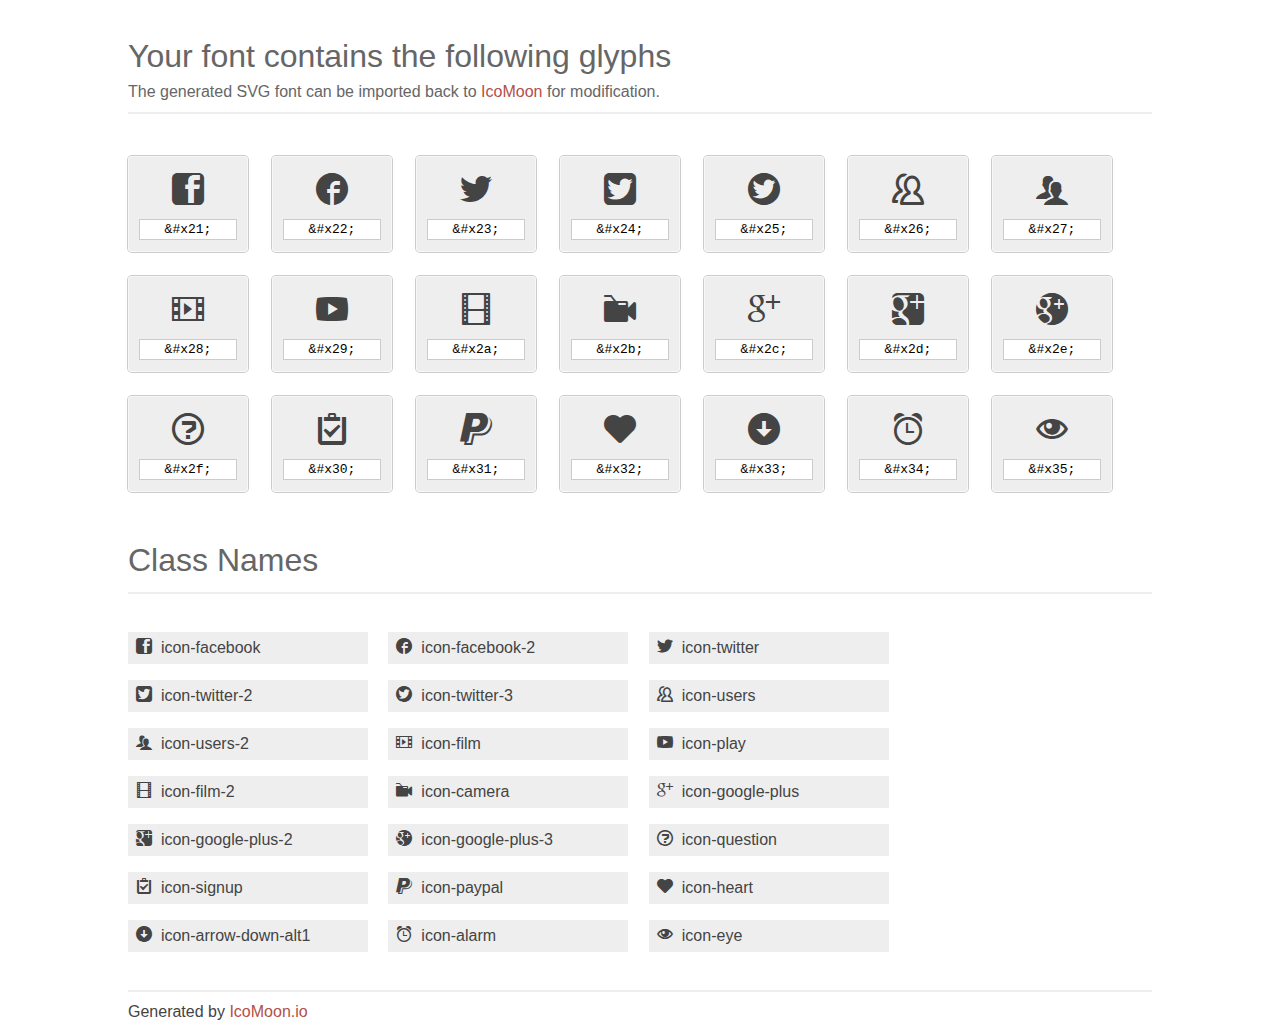
<file: fonts/index.html>
<!doctype html>
<html>
<head>
<title>Your Font/Glyphs</title>
<link rel="stylesheet" href="style.css" />
<!--[if lte IE 7]><script src="lte-ie7.js"></script><![endif]-->
<style>
	section, header, footer {display: block;}
	body {
		font-family: sans-serif;
		color: #444;
		line-height: 1.5;
		font-size: 1em;
	}
	* {
		-moz-box-sizing: border-box;
		-webkit-box-sizing: border-box;
		box-sizing: border-box;
		margin: 0;
		padding: 0;
	}
	.glyph {
		font-size: 16px;
		float: left;
		text-align: center;
		background: #eee;
		padding: .75em;
		margin: .75em 1.5em .75em 0;
		width: 7.5em;
		border-radius: .25em;
		box-shadow: inset 0 0 0 1px #f8f8f8, 0 0 0 1px #CCC;
	}
	.glyph input {
		font-family: consolas, monospace;
		font-size: 13px;
		width: 100%;
		text-align: center;
		border: 0;
		box-shadow: 0 0 0 1px #ccc;
		padding: .125em;
	}
	.w-main {
		width: 80%;
	}
	.centered {
		margin-left: auto;
		margin-right: auto;
	}
	.fs1 {
		font-size: 2em;
	}
	header {
		margin: 2em 0;
		padding-bottom: .5em;
		color: #666;
		box-shadow: 0 2px #eee;
	}
	header h1 {
		font-size: 2em;
		font-weight: normal;
	}
	.clearfix:before, .clearfix:after { content: ""; display: table; }
	.clearfix:after, .clear { clear: both; }
	footer {
		margin-top: 2em;
		padding: .5em 0;
		box-shadow: 0 -2px #eee;
	}
	a, a:visited {
		color: #B35047;
		text-decoration: none;
	}
	a:hover, a:focus {color: #000;}
	.box1 {
		font-size: 16px;
		display: inline-block;
		width: 15em;
		padding: .25em .5em;
		background: #eee;
		margin: .5em 1em .5em 0;
	}
</style>
</head>
<body>
	<div class="w-main centered">
	<section class="mtm clearfix" id="glyphs">
	<header>
		<h1>Your font contains the following glyphs</h1>
		<p>The generated SVG font can be imported back to <a href="http://icomoon.io/app">IcoMoon</a> for modification.</p>
	</header>
	<div class="glyph">
		<div class="fs1" aria-hidden="true" data-icon="&#x21;"></div>
		<input type="text" readonly="readonly" value="&amp;#x21;" />
	</div>
	<div class="glyph">
		<div class="fs1" aria-hidden="true" data-icon="&#x22;"></div>
		<input type="text" readonly="readonly" value="&amp;#x22;" />
	</div>
	<div class="glyph">
		<div class="fs1" aria-hidden="true" data-icon="&#x23;"></div>
		<input type="text" readonly="readonly" value="&amp;#x23;" />
	</div>
	<div class="glyph">
		<div class="fs1" aria-hidden="true" data-icon="&#x24;"></div>
		<input type="text" readonly="readonly" value="&amp;#x24;" />
	</div>
	<div class="glyph">
		<div class="fs1" aria-hidden="true" data-icon="&#x25;"></div>
		<input type="text" readonly="readonly" value="&amp;#x25;" />
	</div>
	<div class="glyph">
		<div class="fs1" aria-hidden="true" data-icon="&#x26;"></div>
		<input type="text" readonly="readonly" value="&amp;#x26;" />
	</div>
	<div class="glyph">
		<div class="fs1" aria-hidden="true" data-icon="&#x27;"></div>
		<input type="text" readonly="readonly" value="&amp;#x27;" />
	</div>
	<div class="glyph">
		<div class="fs1" aria-hidden="true" data-icon="&#x28;"></div>
		<input type="text" readonly="readonly" value="&amp;#x28;" />
	</div>
	<div class="glyph">
		<div class="fs1" aria-hidden="true" data-icon="&#x29;"></div>
		<input type="text" readonly="readonly" value="&amp;#x29;" />
	</div>
	<div class="glyph">
		<div class="fs1" aria-hidden="true" data-icon="&#x2a;"></div>
		<input type="text" readonly="readonly" value="&amp;#x2a;" />
	</div>
	<div class="glyph">
		<div class="fs1" aria-hidden="true" data-icon="&#x2b;"></div>
		<input type="text" readonly="readonly" value="&amp;#x2b;" />
	</div>
	<div class="glyph">
		<div class="fs1" aria-hidden="true" data-icon="&#x2c;"></div>
		<input type="text" readonly="readonly" value="&amp;#x2c;" />
	</div>
	<div class="glyph">
		<div class="fs1" aria-hidden="true" data-icon="&#x2d;"></div>
		<input type="text" readonly="readonly" value="&amp;#x2d;" />
	</div>
	<div class="glyph">
		<div class="fs1" aria-hidden="true" data-icon="&#x2e;"></div>
		<input type="text" readonly="readonly" value="&amp;#x2e;" />
	</div>
	<div class="glyph">
		<div class="fs1" aria-hidden="true" data-icon="&#x2f;"></div>
		<input type="text" readonly="readonly" value="&amp;#x2f;" />
	</div>
	<div class="glyph">
		<div class="fs1" aria-hidden="true" data-icon="&#x30;"></div>
		<input type="text" readonly="readonly" value="&amp;#x30;" />
	</div>
	<div class="glyph">
		<div class="fs1" aria-hidden="true" data-icon="&#x31;"></div>
		<input type="text" readonly="readonly" value="&amp;#x31;" />
	</div>
	<div class="glyph">
		<div class="fs1" aria-hidden="true" data-icon="&#x32;"></div>
		<input type="text" readonly="readonly" value="&amp;#x32;" />
	</div>
	<div class="glyph">
		<div class="fs1" aria-hidden="true" data-icon="&#x33;"></div>
		<input type="text" readonly="readonly" value="&amp;#x33;" />
	</div>
	<div class="glyph">
		<div class="fs1" aria-hidden="true" data-icon="&#x34;"></div>
		<input type="text" readonly="readonly" value="&amp;#x34;" />
	</div>
	<div class="glyph">
		<div class="fs1" aria-hidden="true" data-icon="&#x35;"></div>
		<input type="text" readonly="readonly" value="&amp;#x35;" />
	</div>
	</section>
	<div class="clear"></div>
	<section class="mtm clearfix" id="glyphs">
	<header>
		<h1>Class Names</h1>
	</header>
	<span class="box1">
		<span aria-hidden="true" class="icon-facebook"></span>
		&nbsp;icon-facebook
	</span>
	<span class="box1">
		<span aria-hidden="true" class="icon-facebook-2"></span>
		&nbsp;icon-facebook-2
	</span>
	<span class="box1">
		<span aria-hidden="true" class="icon-twitter"></span>
		&nbsp;icon-twitter
	</span>
	<span class="box1">
		<span aria-hidden="true" class="icon-twitter-2"></span>
		&nbsp;icon-twitter-2
	</span>
	<span class="box1">
		<span aria-hidden="true" class="icon-twitter-3"></span>
		&nbsp;icon-twitter-3
	</span>
	<span class="box1">
		<span aria-hidden="true" class="icon-users"></span>
		&nbsp;icon-users
	</span>
	<span class="box1">
		<span aria-hidden="true" class="icon-users-2"></span>
		&nbsp;icon-users-2
	</span>
	<span class="box1">
		<span aria-hidden="true" class="icon-film"></span>
		&nbsp;icon-film
	</span>
	<span class="box1">
		<span aria-hidden="true" class="icon-play"></span>
		&nbsp;icon-play
	</span>
	<span class="box1">
		<span aria-hidden="true" class="icon-film-2"></span>
		&nbsp;icon-film-2
	</span>
	<span class="box1">
		<span aria-hidden="true" class="icon-camera"></span>
		&nbsp;icon-camera
	</span>
	<span class="box1">
		<span aria-hidden="true" class="icon-google-plus"></span>
		&nbsp;icon-google-plus
	</span>
	<span class="box1">
		<span aria-hidden="true" class="icon-google-plus-2"></span>
		&nbsp;icon-google-plus-2
	</span>
	<span class="box1">
		<span aria-hidden="true" class="icon-google-plus-3"></span>
		&nbsp;icon-google-plus-3
	</span>
	<span class="box1">
		<span aria-hidden="true" class="icon-question"></span>
		&nbsp;icon-question
	</span>
	<span class="box1">
		<span aria-hidden="true" class="icon-signup"></span>
		&nbsp;icon-signup
	</span>
	<span class="box1">
		<span aria-hidden="true" class="icon-paypal"></span>
		&nbsp;icon-paypal
	</span>
	<span class="box1">
		<span aria-hidden="true" class="icon-heart"></span>
		&nbsp;icon-heart
	</span>
	<span class="box1">
		<span aria-hidden="true" class="icon-arrow-down-alt1"></span>
		&nbsp;icon-arrow-down-alt1
	</span>
	<span class="box1">
		<span aria-hidden="true" class="icon-alarm"></span>
		&nbsp;icon-alarm
	</span>
	<span class="box1">
		<span aria-hidden="true" class="icon-eye"></span>
		&nbsp;icon-eye
	</span>
	</section>
	<footer>
		<p>Generated by <a href="http://icomoon.io">IcoMoon.io</a></p>
	</footer>
	</div>
	<script>
	document.getElementById("glyphs").addEventListener("click", function(e) {
		var target = e.target;
		if (target.tagName === "INPUT") {
			target.select();
		}
	});
	</script>
</body>
</html>
</file>
<file: fonts/style.css>
@font-face {
	font-family: 'icomoon';
	src:url('fonts/icomoon.eot');
	src:url('fonts/icomoon.eot?#iefix') format('embedded-opentype'),
		url('fonts/icomoon.woff') format('woff'),
		url('fonts/icomoon.ttf') format('truetype'),
		url('fonts/icomoon.svg#icomoon') format('svg');
	font-weight: normal;
	font-style: normal;
}

/* Use the following CSS code if you want to use data attributes for inserting your icons */
[data-icon]:before {
	font-family: 'icomoon';
	content: attr(data-icon);
	speak: none;
	font-weight: normal;
	font-variant: normal;
	text-transform: none;
	line-height: 1;
	-webkit-font-smoothing: antialiased;
}

/* Use the following CSS code if you want to have a class per icon */
/*
Instead of a list of all class selectors,
you can use the generic selector below, but it's slower:
[class*="icon-"] {
*/
.icon-facebook, .icon-facebook-2, .icon-twitter, .icon-twitter-2, .icon-twitter-3, .icon-users, .icon-users-2, .icon-film, .icon-play, .icon-film-2, .icon-camera, .icon-google-plus, .icon-google-plus-2, .icon-google-plus-3, .icon-question, .icon-signup, .icon-paypal, .icon-heart, .icon-arrow-down-alt1, .icon-alarm, .icon-eye {
	font-family: 'icomoon';
	speak: none;
	font-style: normal;
	font-weight: normal;
	font-variant: normal;
	text-transform: none;
	line-height: 1;
	-webkit-font-smoothing: antialiased;
}
.icon-facebook:before {
	content: "\21";
}
.icon-facebook-2:before {
	content: "\22";
}
.icon-twitter:before {
	content: "\23";
}
.icon-twitter-2:before {
	content: "\24";
}
.icon-twitter-3:before {
	content: "\25";
}
.icon-users:before {
	content: "\26";
}
.icon-users-2:before {
	content: "\27";
}
.icon-film:before {
	content: "\28";
}
.icon-play:before {
	content: "\29";
}
.icon-film-2:before {
	content: "\2a";
}
.icon-camera:before {
	content: "\2b";
}
.icon-google-plus:before {
	content: "\2c";
}
.icon-google-plus-2:before {
	content: "\2d";
}
.icon-google-plus-3:before {
	content: "\2e";
}
.icon-question:before {
	content: "\2f";
}
.icon-signup:before {
	content: "\30";
}
.icon-paypal:before {
	content: "\31";
}
.icon-heart:before {
	content: "\32";
}
.icon-arrow-down-alt1:before {
	content: "\33";
}
.icon-alarm:before {
	content: "\34";
}
.icon-eye:before {
	content: "\35";
}
</file>
